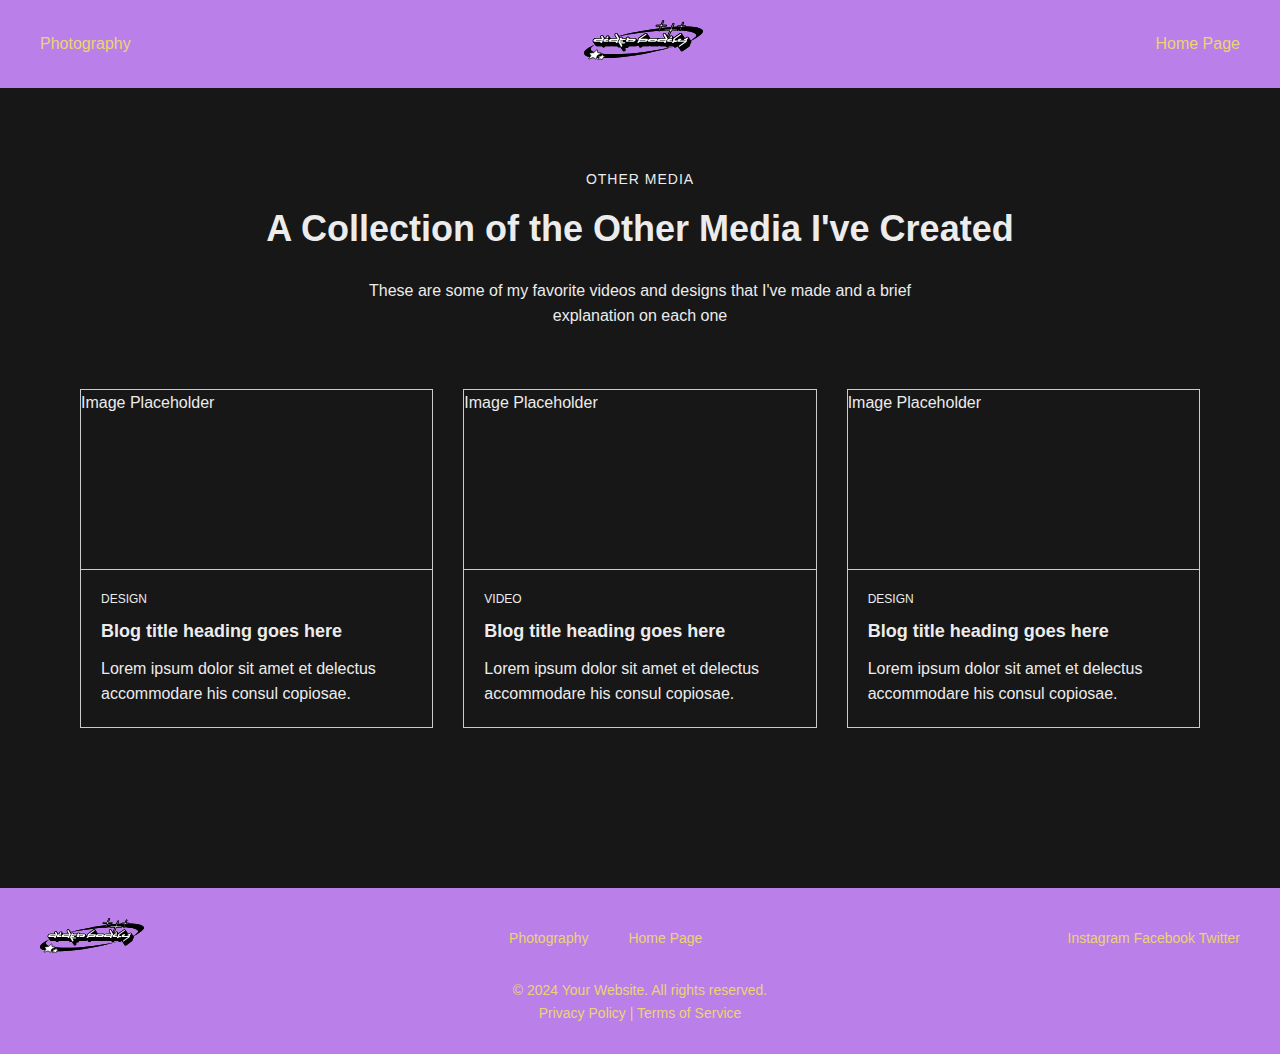
<file: subpage1.html>
<!DOCTYPE html>
<html lang="en">
<head>
  <meta charset="UTF-8">
  <title>Other Media</title>
  <meta name="viewport" content="width=device-width, initial-scale=1.0">

  <link rel="stylesheet" href="styles/sub1styles.css">
</head>
<body>

  <header>
    <nav class="nav">
      <div class="nav-left">
        <a href="subpage2.html">Photography</a>
      </div>

      <div class="nav-logo">
        <img src="images/logo.svg" alt="Website Logo" class="logo">
    </div>

      <div class="nav-right">
        <a href="index.html">Home Page</a>
      </div>
    </nav>
  </header>

  <main>
    <p class="subtitle">Other Media</p>

    <h1>A Collection of the Other Media I've Created</h1>

    <p class="description">
      These are some of my favorite videos and designs that I've made and a brief explanation on each one
    </p>

    <section class="card-grid">

      <article class="card">
        <div class="card-image">Image Placeholder</div>
        <div class="card-content">
          <span class="tag">Design</span>
          <h3>Blog title heading goes here</h3>
          <p>
            Lorem ipsum dolor sit amet et delectus accommodare his consul copiosae.
          </p>
        </div>
      </article>

      <article class="card">
        <div class="card-image">Image Placeholder</div>
        <div class="card-content">
          <span class="tag">Video</span>
          <h3>Blog title heading goes here</h3>
          <p>
            Lorem ipsum dolor sit amet et delectus accommodare his consul copiosae.
          </p>
        </div>
      </article>

      <article class="card">
        <div class="card-image">Image Placeholder</div>
        <div class="card-content">
          <span class="tag">Design</span>
          <h3>Blog title heading goes here</h3>
          <p>
            Lorem ipsum dolor sit amet et delectus accommodare his consul copiosae.
          </p>
        </div>
      </article>

    </section>
  </main>

  <footer>
    <div class="footer-top">
    <div>
        <img src="images/logo.svg" alt="Website Logo" class="footer-logo">
    </div>

      <div class="footer-links">
        <a href="subpage2.html">Photography</a>
        <a href="index.html">Home Page</a>
      </div>

      <div class="footer-social">
        <a href="#">Instagram</a>
        <a href="#">Facebook</a>
        <a href="#">Twitter</a>
      </div>
    </div>

    <div class="footer-bottom">
      <p>© 2024 Your Website. All rights reserved.</p>
      <p>
        <a href="#">Privacy Policy</a> |
        <a href="#">Terms of Service</a>
      </p>
    </div>
  </footer>

</body>
</html>
</file>
<file: styles/sub1styles.css>
:root{
  --primary:#171717;
  --secondary:#ECECEC;
  --accent1:#e9d574;
  --accent2:#bb7fe9;
}

* {
  box-sizing: border-box;
  margin: 0;
  padding: 0;
}

body {
  background-color: var(--primary);
  font-family: Arial, sans-serif;
  color: var(--secondary);
  line-height: 1.6;
}

a {
  text-decoration: none;
  color: var(--accent1);
}

a:hover {
  color:var(--primary);
}

header {
  background: var(--accent2);
  padding: 20px 40px;
}

.nav {
  display: flex;
  justify-content: space-between;
  align-items: center;
}

main {
  padding: 80px 40px;
  max-width: 1200px;
  margin: 0 auto;
  text-align: center;
}

.subtitle {
  text-transform: uppercase;
  font-size: 14px;
  letter-spacing: 1px;
  color: var(--secondary);
  margin-bottom: 10px;
}

h1 {
  font-size: 36px;
  margin-bottom: 20px;
}

.description {
  max-width: 600px;
  margin: 0 auto 60px;
  color: var(--secondary);
}

.card-grid {
  display: grid;
  grid-template-columns: repeat(auto-fit, minmax(250px, 1fr));
  gap: 30px;
}

.card {
  border: 1px solid #ccc;
  text-align: left;
}

.card-image {
  width: 100%;
  height: 180px;
  overflow: hidden;
  border-bottom: 1px solid #ccc;
}

.card-image img {
  width: 100%;
  height: 100%;
  object-fit: cover;
  object-position: center;
  display: block;
}

.card-content {
  padding: 20px;
}

.tag {
  font-size: 12px;
  text-transform: uppercase;
  color: var(--secondary);
  margin-bottom: 8px;
  display: block;
}

.card h3 {
  margin: 0 0 10px;
  font-size: 18px;
}

footer {
  background: var(--accent2);
  padding: 30px 40px;
  margin-top: 80px;
  font-size: 14px;
}

.footer-top {
  display: flex;
  justify-content: space-between;
  align-items: center;
  flex-wrap: wrap;
}

.footer-links {
  display: flex;
  gap: 40px;
  align-items: center;
}

.footer-bottom {
  text-align: center;
  margin-top: 20px;
  color: var(--accent1);
}

.footer-bottom a {
  color: var(--accent1);
}

.logo {
  height: 40px;
  width: auto;
}

.footer-logo {
  height: 35px;
  width: auto;
}

.photo-collection {
  display: grid;
  grid-template-columns: repeat(2, minmax(250px, 1fr));
  gap: 30px;
  max-width: 800px;
  margin: 0 auto;
}

.card-image-image {
  width: 100%;
  height: 300px;
  overflow: hidden;
  border-bottom: 1px solid var(--secondary);
  object-fit: cover;
}
</file>
